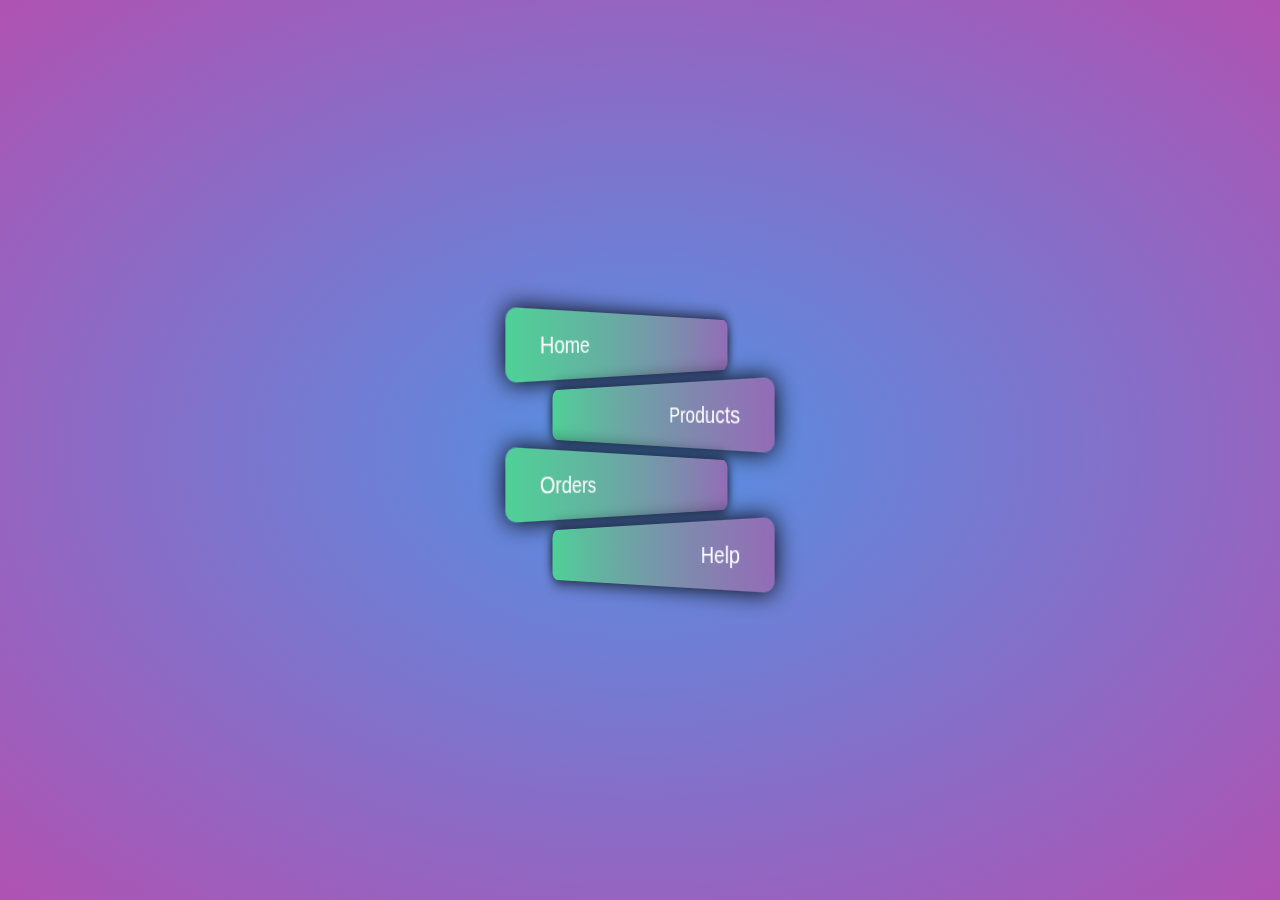
<file: TRY-01-MENU BAR/index.html>
<!DOCTYPE html>
<html lang="en">
<head>
    <meta charset="UTF-8">
    <meta http-equiv="X-UA-Compatible" content="IE=edge">
    <meta name="viewport" content="width=device-width, initial-scale=1.0">
    <title>Hands-On Project-01</title>
    <link rel="stylesheet" href="style.css">
</head>
<body>
    <div class="navBar">
        <ul>
            <li a>Home</li>
            <li a>Products</li>
            <li a>Orders</li>
            <li a>Help</li>
        </ul>
        
    </div>

</body>
</html>
</file>
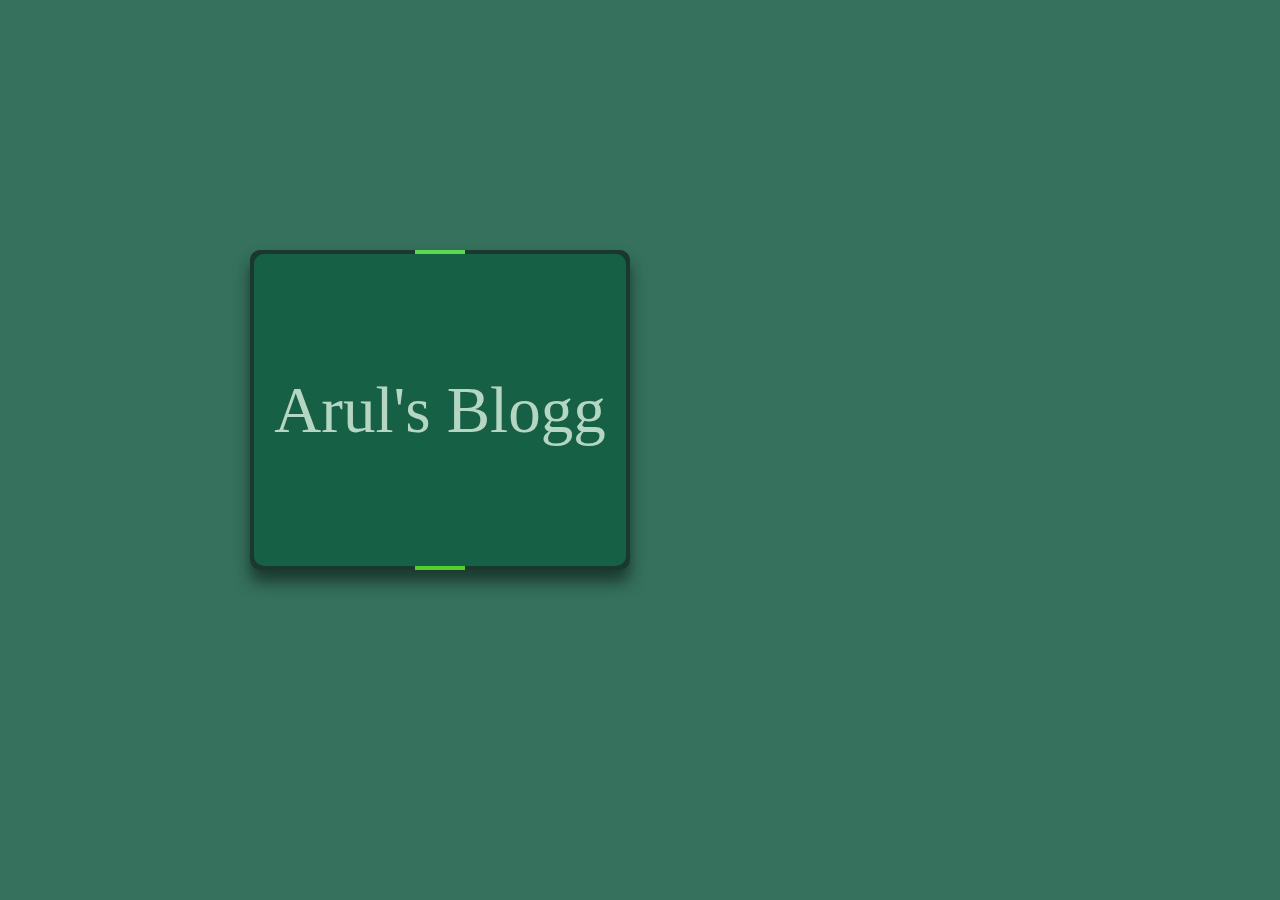
<file: TRY-02-BORDER ANIMATION/index.html>
<!DOCTYPE html>
<html lang="en">
<head>
    <meta charset="UTF-8">
    <meta http-equiv="X-UA-Compatible" content="IE=edge">
    <meta name="viewport" content="width=device-width, initial-scale=1.0">
    <title>Document</title>
    <link rel="stylesheet" href="style.css">
</head>
<body>
    <div class="bord">
        <div class="hov">
            <p>Arul's Blogg</p>
        </div>
        
    </div>
</body>
</html>
</file>
<file: TRY-01-MENU BAR/style.css>
body{
    margin: 0;
    height: 100vh;
    display: flex;
    align-items: center;
    justify-content:  center;
    background: radial-gradient(rgb(83, 145, 227) ,rgb(176, 82, 178) )
}

ul {
    padding: 0;
    list-style-type: none;
}

ul li {
    box-sizing: border-box;
    width: 15em;
    height: 3em;
    font-size: 20px;
    border-radius: 0.5em;
    margin: 0.5em;
    box-shadow: 0 0 1em rgba(0, 0, 0, 2);
    color: white;
    font-family: sans-serif;
    text-transform: capitalize;
    line-height: 3em;
    transition: 0.3s;
    cursor: pointer;
}

ul li:nth-child(odd) {
    background: linear-gradient(to right, rgb(79, 209, 151), rgb(147, 108, 183));
    text-align: left;
    padding-left: 10%;
    transform: perspective(500px) rotateY(45deg);
}

ul li:nth-child(even) {
    background: linear-gradient(to right,rgb(79, 209, 151), rgb(147, 108, 183));
    text-align: right;
    padding-right: 10%;
    transform: perspective(500px) rotateY(-45deg);
}

ul li:nth-child(odd):hover {
    transform: perspective(200px) rotateY(45deg);
    padding-left: 5%;
}

ul li:nth-child(even):hover {
    transform: perspective(200px) rotateY(-45deg);
    padding-right: 5%;
}
</file>
<file: TRY-02-BORDER ANIMATION/style.css>
body{
    margin: 0;
    background-color: rgb(53, 113, 93);
    margin: 250px;
    display: flex;
}

.hov {
    color: rgb(181, 214, 194);
    font-size: 65px;
    font-family: 'Times New Roman', Times, serif;
    animation: hover1 10s linear infinite;
}
.bord {
    color: black;
    border-radius: 10px;
    box-shadow: 0 12px 16px 0 rgba(0, 0, 0, 0.5);
    position: relative;
    justify-content: center;
    align-items: center;
    display: flex;
    width: 380px;
    height: 320px;
    background: rgba(0, 0, 0, 0.5);
    overflow: hidden;
}

.bord p {
    position: relative;
    z-index: 10;
    
}
.bord::before {
    content: '';
    position: absolute;
    width: 50px;
    height: 500px;
    background: linear-gradient(rgb(91, 221, 88), rgb(85, 204, 33));
    animation: animate 8s linear infinite;
}

.bord::after {
    content: '';
    position: absolute;
    background: rgb(22, 96, 70);
    border-radius: 10px;
    inset: 4px;

}

@keyframes animate {
    0%{
        transform: rotate(0deg);
    }
    100%{
        transform: rotate(360deg);
    }
}


/*@keyframes hover1 {
    
    10%{color: red;}
    20%{color: blue;}
    30%{color: green;}
    40%{color: violet;}
    50%{color: tomato;}
    60%{color: rgb(112, 207, 187);}
    70%{color: rgb(114, 44, 168);}
    80%{color: rgb(154, 190, 75);}
    90%{color: rgb(189, 65, 127);}
    100%{color: aqua;}
}

@keyframes bord1 {
    20%{color: red;}
    40%{color: blue;}
    60%{color: green;}
    80%{color: violet;}
    100%{color: tomato;}
    
}
*/
</file>
